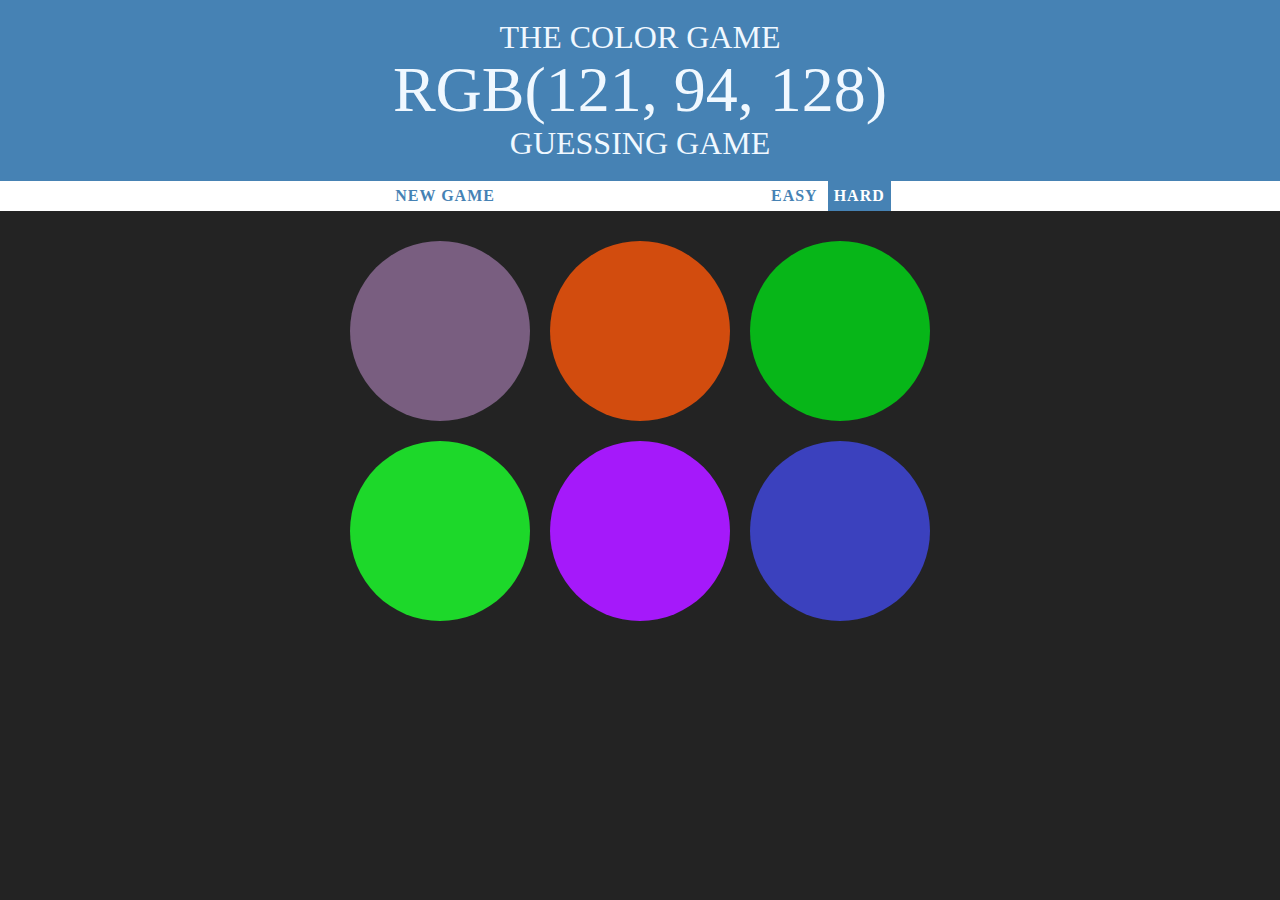
<file: index.html>
<!DOCTYPE html>
<html lang="en">
<head>
    <meta charset="UTF-8">
    <meta name="viewport" content="width=device-width, initial-scale=1.0">
    <title>Color Game</title>
    <link rel="stylesheet" href="color.css">
    <!-- <link rel="stylesheet" href="https://maxcdn.bootstrapcdn.com/bootstrap/4.0.0/css/bootstrap.min.css" integrity="sha384-Gn5384xqQ1aoWXA+058RXPxPg6fy4IWvTNh0E263XmFcJlSAwiGgFAW/dAiS6JXm" crossorigin="anonymous"> -->
</head>
<body>
    <div>
    <h1>The Color Game 
        <br>
    <span id="newColor"></span>
    <br>
    Guessing Game </h1>
    <div id="stripe"><button id="newGameButton">New Game</button>
        <span id="message"></span>
        <button id="easyButton" class="mode">Easy </button>
        <button id="hardButton" class="selected mode">Hard </button>
    </div>
    <div class="container">
        <div class="square"></div>
        <div class="square"></div>
        <div class="square"></div>
        <div class="square"></div>
        <div class="square"></div>
        <div class="square"></div>
    </div>
</div>
    


    <script src="https://code.jquery.com/jquery-3.2.1.slim.min.js" integrity="sha384-KJ3o2DKtIkvYIK3UENzmM7KCkRr/rE9/Qpg6aAZGJwFDMVNA/GpGFF93hXpG5KkN" crossorigin="anonymous"></script>
    <script src="https://cdnjs.cloudflare.com/ajax/libs/popper.js/1.12.9/umd/popper.min.js" integrity="sha384-ApNbgh9B+Y1QKtv3Rn7W3mgPxhU9K/ScQsAP7hUibX39j7fakFPskvXusvfa0b4Q" crossorigin="anonymous"></script>
    <script src="https://maxcdn.bootstrapcdn.com/bootstrap/4.0.0/js/bootstrap.min.js" integrity="sha384-JZR6Spejh4U02d8jOt6vLEHfe/JQGiRRSQQxSfFWpi1MquVdAyjUar5+76PVCmYl" crossorigin="anonymous"></script>
    <script src="color.js"></script>
</body>
</html>
</file>
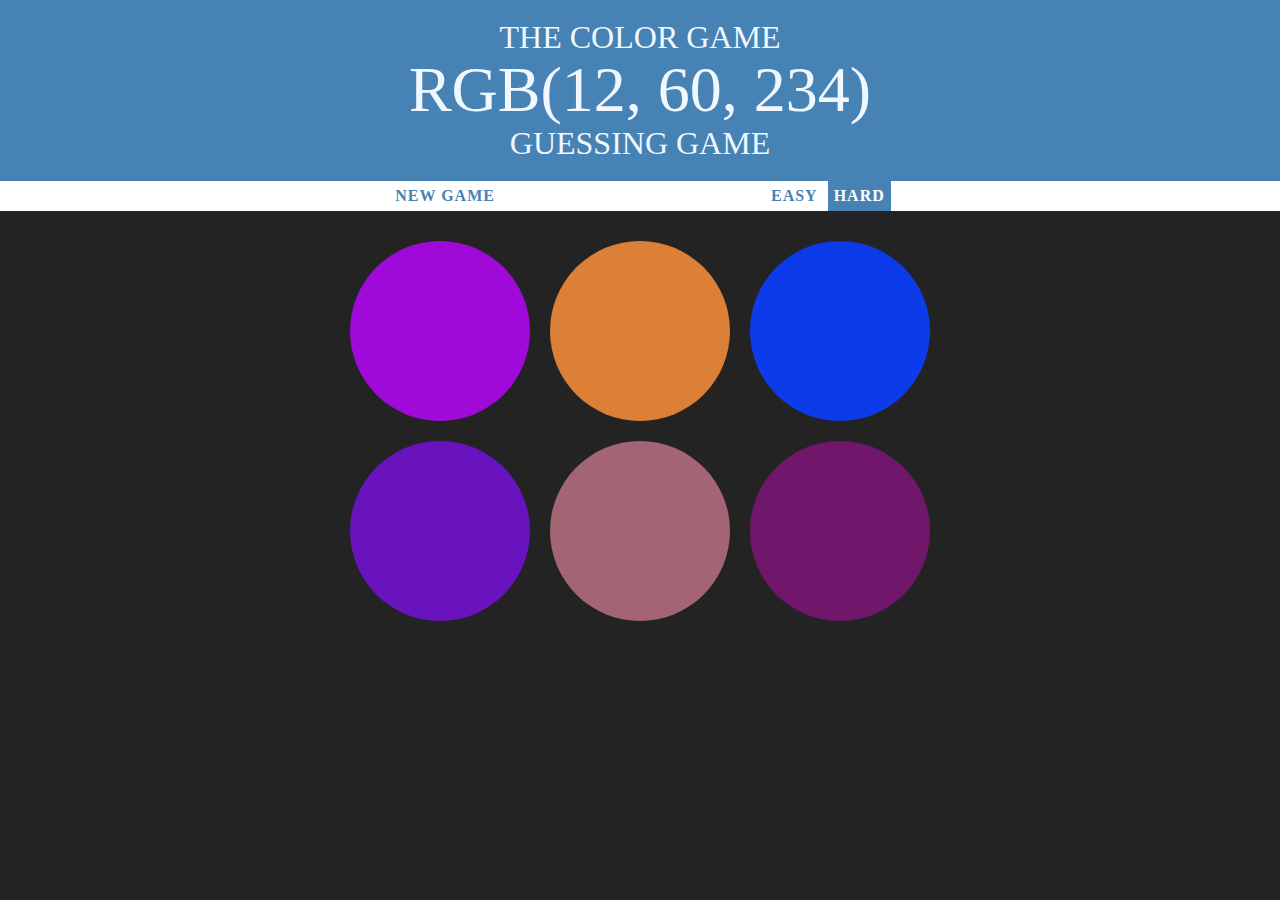
<file: colorGame.html>
<!DOCTYPE html>
<html lang="en">
<head>
    <meta charset="UTF-8">
    <meta name="viewport" content="width=device-width, initial-scale=1.0">
    <title>Color Game</title>
    <link rel="stylesheet" href="color.css">
    <!-- <link rel="stylesheet" href="https://maxcdn.bootstrapcdn.com/bootstrap/4.0.0/css/bootstrap.min.css" integrity="sha384-Gn5384xqQ1aoWXA+058RXPxPg6fy4IWvTNh0E263XmFcJlSAwiGgFAW/dAiS6JXm" crossorigin="anonymous"> -->
</head>
<body>
    <div>
    <h1>The Color Game 
        <br>
    <span id="newColor"></span>
    <br>
    Guessing Game </h1>
    <div id="stripe"><button id="newGameButton">New Game</button>
        <span id="message"></span>
        <button id="easyButton" class="mode">Easy </button>
        <button id="hardButton" class="selected mode">Hard </button>
    </div>
    <div class="container">
        <div class="square"></div>
        <div class="square"></div>
        <div class="square"></div>
        <div class="square"></div>
        <div class="square"></div>
        <div class="square"></div>
    </div>
</div>
    


    <script src="https://code.jquery.com/jquery-3.2.1.slim.min.js" integrity="sha384-KJ3o2DKtIkvYIK3UENzmM7KCkRr/rE9/Qpg6aAZGJwFDMVNA/GpGFF93hXpG5KkN" crossorigin="anonymous"></script>
    <script src="https://cdnjs.cloudflare.com/ajax/libs/popper.js/1.12.9/umd/popper.min.js" integrity="sha384-ApNbgh9B+Y1QKtv3Rn7W3mgPxhU9K/ScQsAP7hUibX39j7fakFPskvXusvfa0b4Q" crossorigin="anonymous"></script>
    <script src="https://maxcdn.bootstrapcdn.com/bootstrap/4.0.0/js/bootstrap.min.js" integrity="sha384-JZR6Spejh4U02d8jOt6vLEHfe/JQGiRRSQQxSfFWpi1MquVdAyjUar5+76PVCmYl" crossorigin="anonymous"></script>
    <script src="color.js"></script>
</body>
</html>
</file>
<file: color.css>
.square{
    width: 30%;
    background: aquamarine;
    padding-bottom: 30%;
    float: left;
    margin: 1.66%;
    border-radius: 50%;
    transition: background 0.7s;
    -moz-transition: background 0.7s;
    -webkit-transition: background 0.7s;
}
body{
    background-color: #232323;
    margin: 0;
    font-family: "fantasy";
    text-transform: uppercase;
}
h1{
    color: aliceblue;
    text-align: center;
    background-color: steelblue;
    margin: 0;
    font-weight: normal;
    line-height:1.1;
    padding: 20px 0;
}
#newColor{
    font-size:200%;
}
.container{
    max-width: 600px;
    margin: 20px auto;
}

h2{
    color: aliceblue;
}
#stripe{
    height: 30px;
    background-color: white;
    text-align: center;
    
}
#message{
    display: inline-block;
    width: 20%;
    color: steelblue;
    font-size: inherit;
    font-weight: 700;
    
}
.selected{
    color:white;
    background-color: steelblue;
}
button{
    border:none;
    text-transform: uppercase;
    background-color: white;
    height:100%;
    color:steelblue;
    font-weight:700;
    font-family: inherit;
    font-size: inherit;
    letter-spacing: 1px;
    transition: all 0.4s;
    -moz-transition: all 0.7s;
    -webkit-transition: all 0.7s;
    outline: none;
}
button:hover{
    color:white;
    background-color: steelblue;
}
</file>
